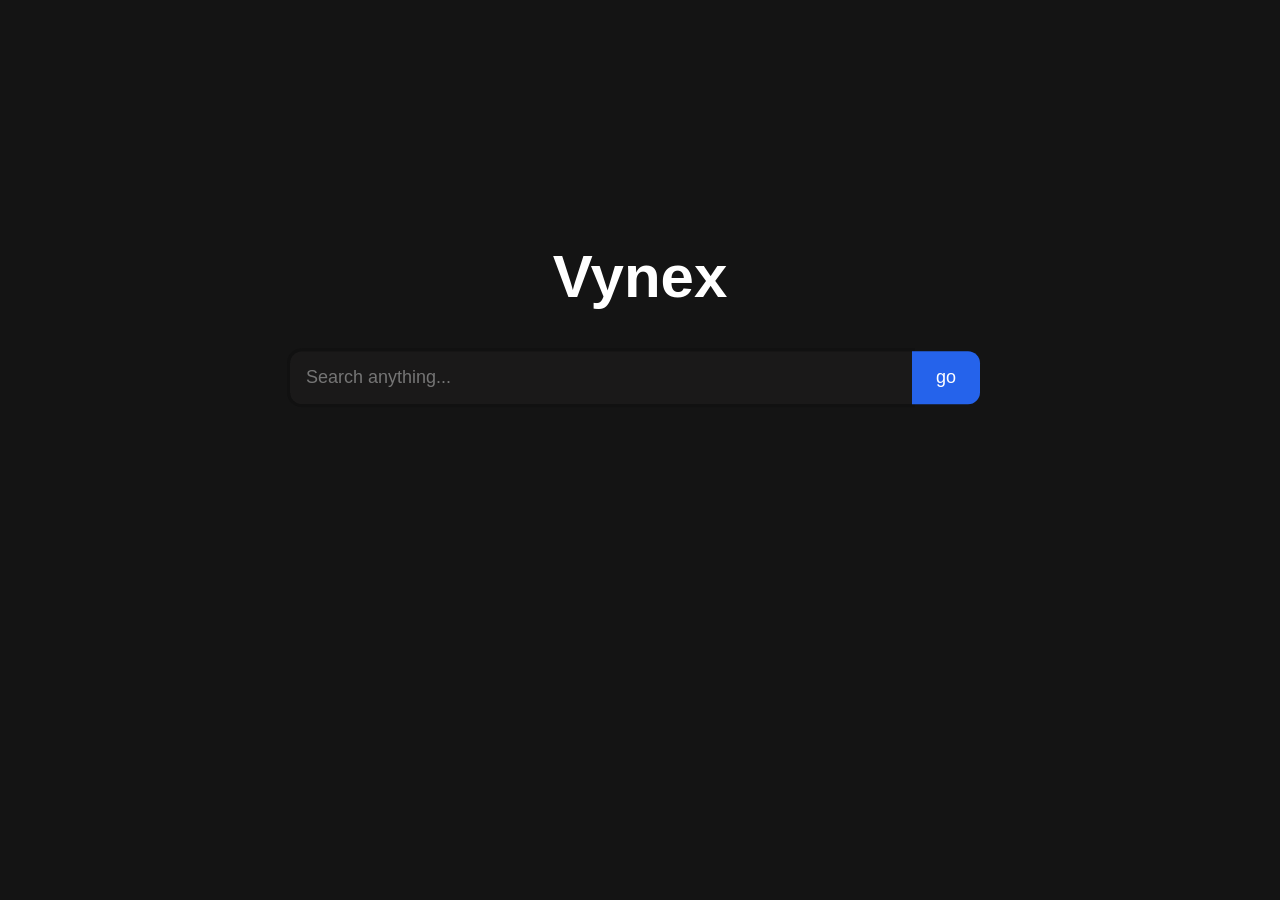
<file: frontend/index.html>
<!DOCTYPE html>
<html lang="en">
<head>
    <meta charset="UTF-8">
    <meta name="viewport"
          content="width=device-width, initial-scale=1.0">

    <title>Vynex</title>

    <link rel="stylesheet"
          href="style.css">
</head>
<body class="home-body">

<div class="home-container">

    <h1 class="logo">Vynex</h1>

    <div class="search-box">

        <input  type="text" id="homeSearchInput" placeholder="Search anything...">

        <button id="homeSearchBtn">
            go
        </button>
    </div>

</div>

<script>

const input =
    document.getElementById(
        "homeSearchInput"
    );

const button =
    document.getElementById(
        "homeSearchBtn"
    );

function goSearch() {

    const query =
        input.value.trim();

    if (!query) return;

    window.location.href =
        `search/?q=${encodeURIComponent(query)}`;
}

button.addEventListener(
    "click",
    goSearch
);

input.addEventListener(
    "keydown",
    (e) => {

        if (e.key === "Enter") {
            goSearch();
        }
    }
);

</script>

</body>
</html>
</file>
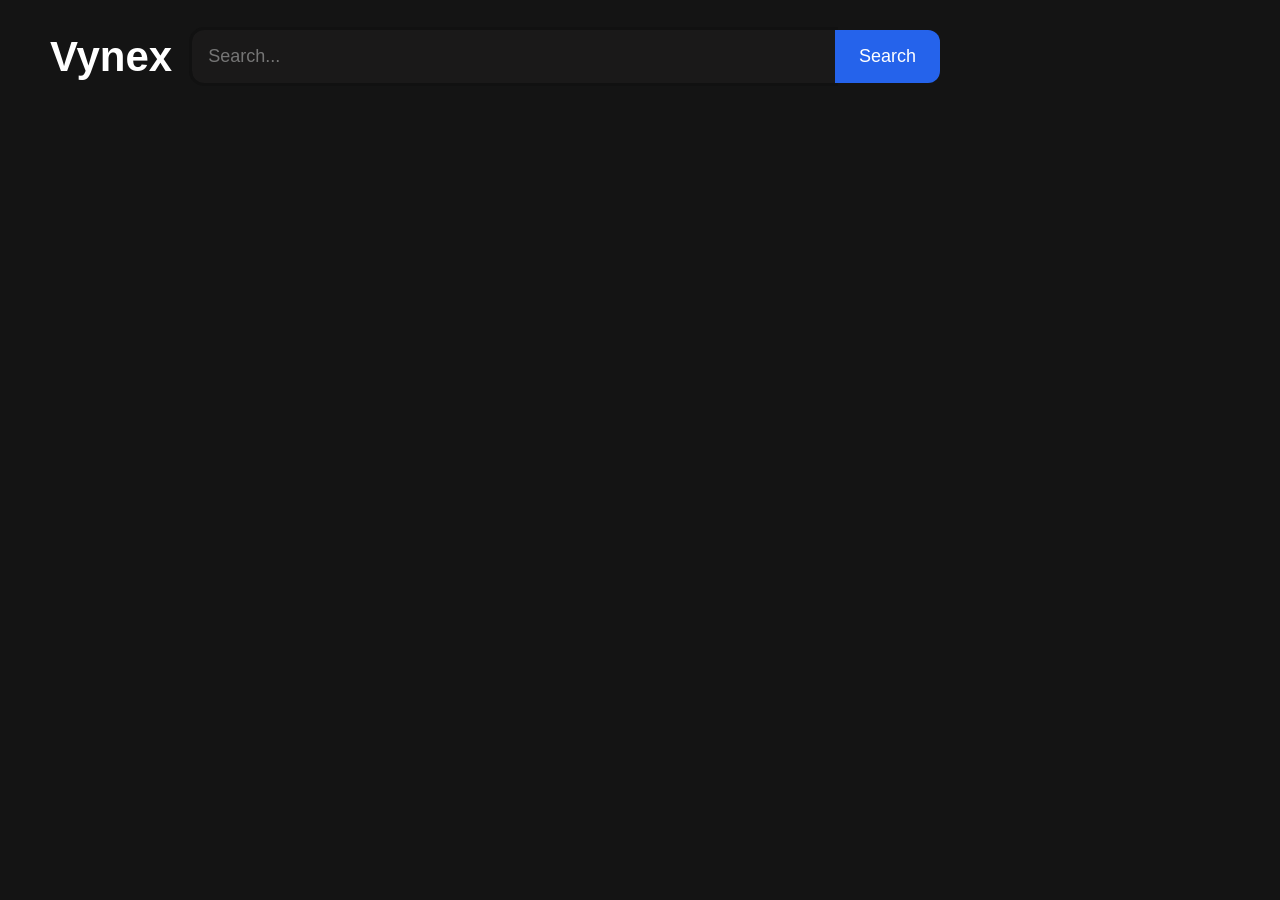
<file: frontend/search/index.html>
<!DOCTYPE html>
<html lang="en">
<head>
    <meta charset="UTF-8">

    <meta name="viewport"
          content="width=device-width, initial-scale=1.0">

    <title>Vynex Search</title>

    <link rel="stylesheet"
          href="style.css">
</head>
<body>

<div class="search-page">

    <div class="topbar">

        <h1 class="small-logo">
            Vynex
        </h1>

        <div class="search-box">

            <input
                type="text"
                id="searchInput"
                placeholder="Search..."
            >

            <button id="searchBtn">
                Search
            </button>

        </div>

    </div>

    <div id="results"></div>

</div>

<script src="../app.js"></script>

</body>
</html>
</file>
<file: frontend/style.css>
body {
    margin: 0;
    background: #141414;
    color: white;
    font-family:
        Roboto,
        Arial,
        sans-serif;
}

/* HOMEPAGE */

.home-body {
    display: flex;
    justify-content: center;
    align-items: center;
    top: 50%;
    transform: translateY(100%);
}

.home-container {
    width: 700px;
    text-align: center;
}

.logo {
    font-size: 60px;
    margin-bottom: 40px;
}

/* SEARCH BOX */

.search-box {

    flex: 1;
    display: flex;
    gap: 10px;
}

input {
    flex: 1;
    padding: 16px;
    border-radius: 12px 0px 0px 12px;
    border: none;
    background: #1a1919;
    outline: 3px solid #111111;
    color: white;
    font-size: 18px;
}

input:focus {
    outline: none;
}

button {
    position: relative;
    right: 10px;
    padding: 16px 24px;
    border: none;
    border-radius: 0px 12px 12px 0px;
    background: #2563eb;
    color: white;
    font-size: 18px;
    cursor: pointer;
}

button:hover {
    opacity: 0.9;
}
</file>
<file: frontend/search/style.css>
body {
    margin: 0;
    background: #141414;
    color: white;
    font-family:
        Roboto,
        Arial,
        sans-serif;
}
/* SEARCH PAGE */

.search-page {
    width: 900px;
    margin: 30px 0 30px 50px;
}

.topbar {
    display: flex;
    align-items: center;
    gap: 20px;
    margin-bottom: 40px;
}

.small-logo {

    font-size: 42px;

    margin: 0;
}

/* SEARCH BOX */

.search-box {

    flex: 1;
    display: flex;
    gap: 10px;
}

input {
    flex: 1;
    padding: 16px;
    border-radius: 12px 0px 0px 12px;
    border: none;
    background: #1a1919;
    outline: 3px solid #111111;
    color: white;
    font-size: 18px;
}

input:focus {
    outline: none;
}

button {
    position: relative;
    right: 10px;
    padding: 16px 24px;
    border: none;
    border-radius: 0px 12px 12px 0px;
    background: #2563eb;
    color: white;
    font-size: 18px;
    cursor: pointer;
}

button:hover {
    opacity: 0.9;
}

/* RESULTS */

.result {
    background: #1a1919;
    padding: 15px;
    border-radius: 20px;
    margin-bottom: 20px;
}

.result a {
    display: block;
    color: #60a5fa;
    text-decoration: none;
    font-size: 24px;
    margin-top: 10px;
}

.result p {
    color: #d1d5db;
}

/* SOURCE BADGES */

.source-badge {
    display: inline-block;
    padding: 6px 12px;
    border-radius: 999px;
    background: #374151;
    font-size: 12px;
    color: #9ca3af;
}
</file>
